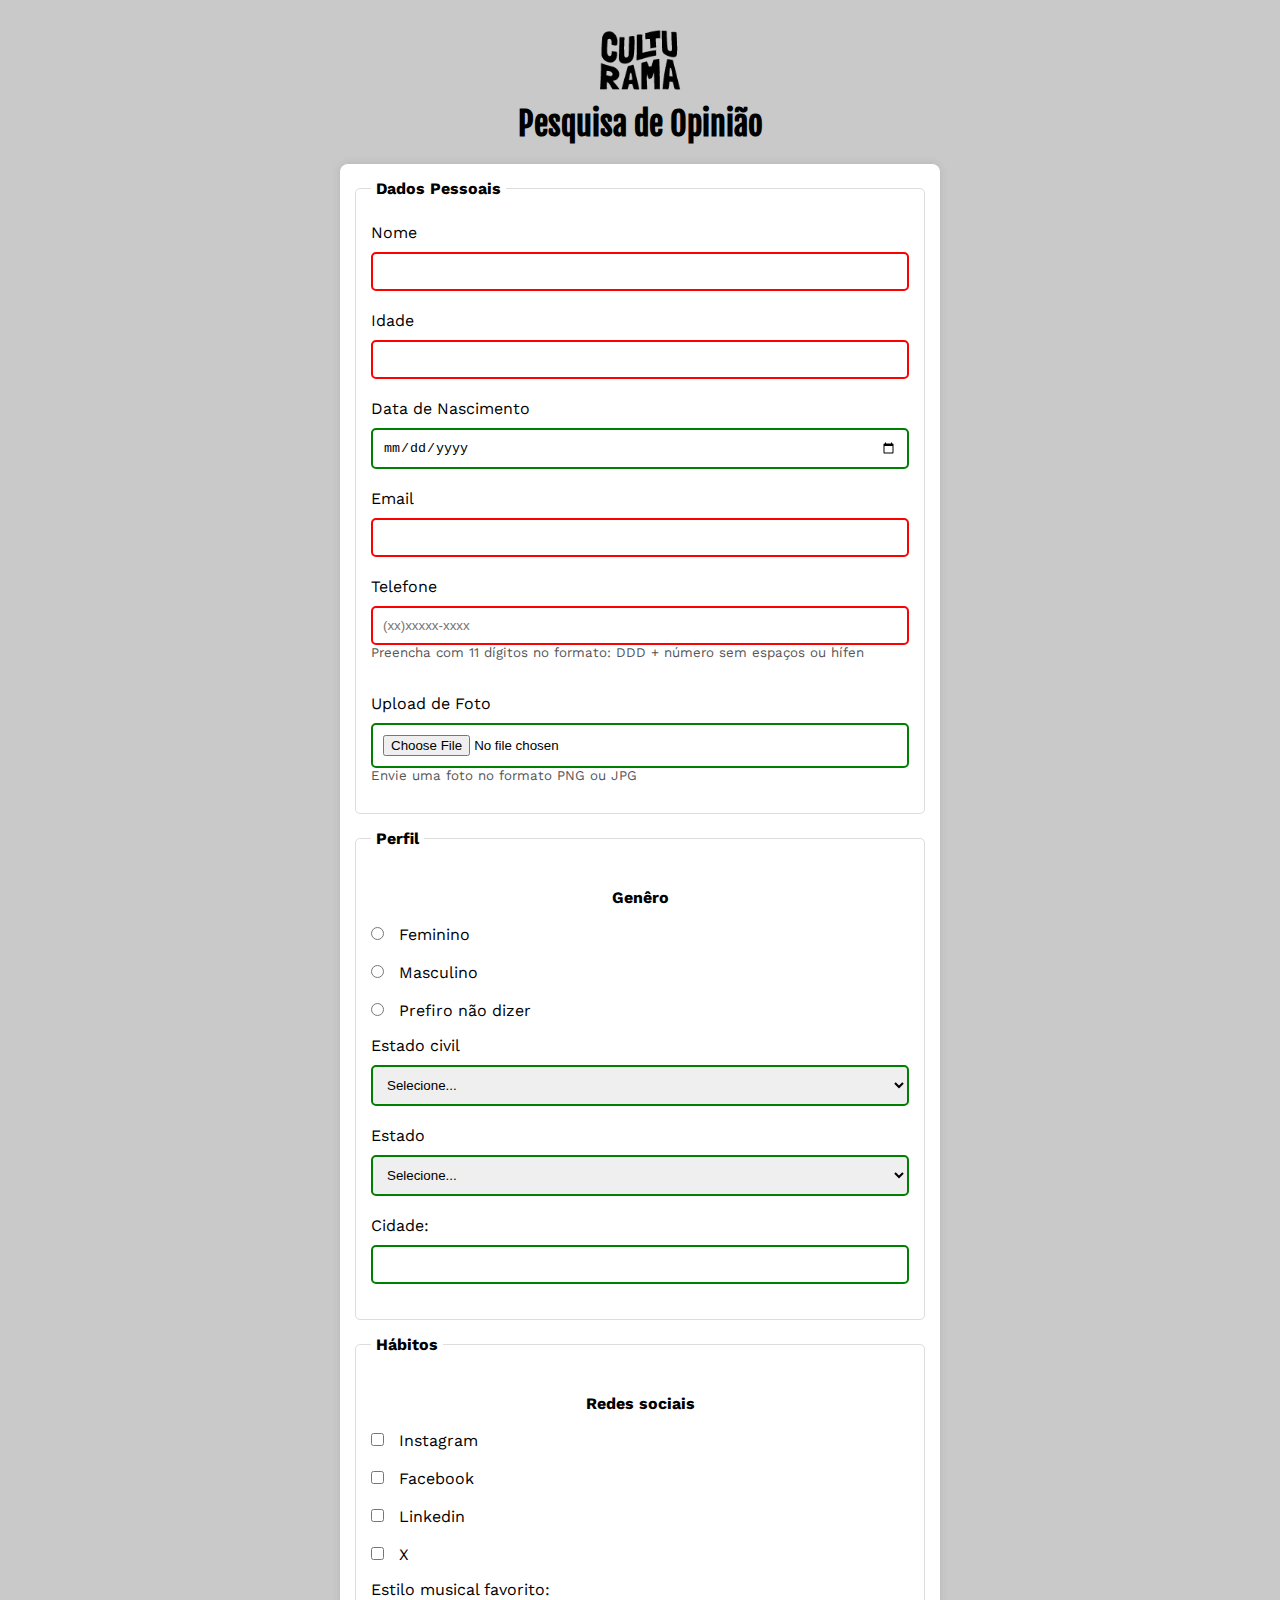
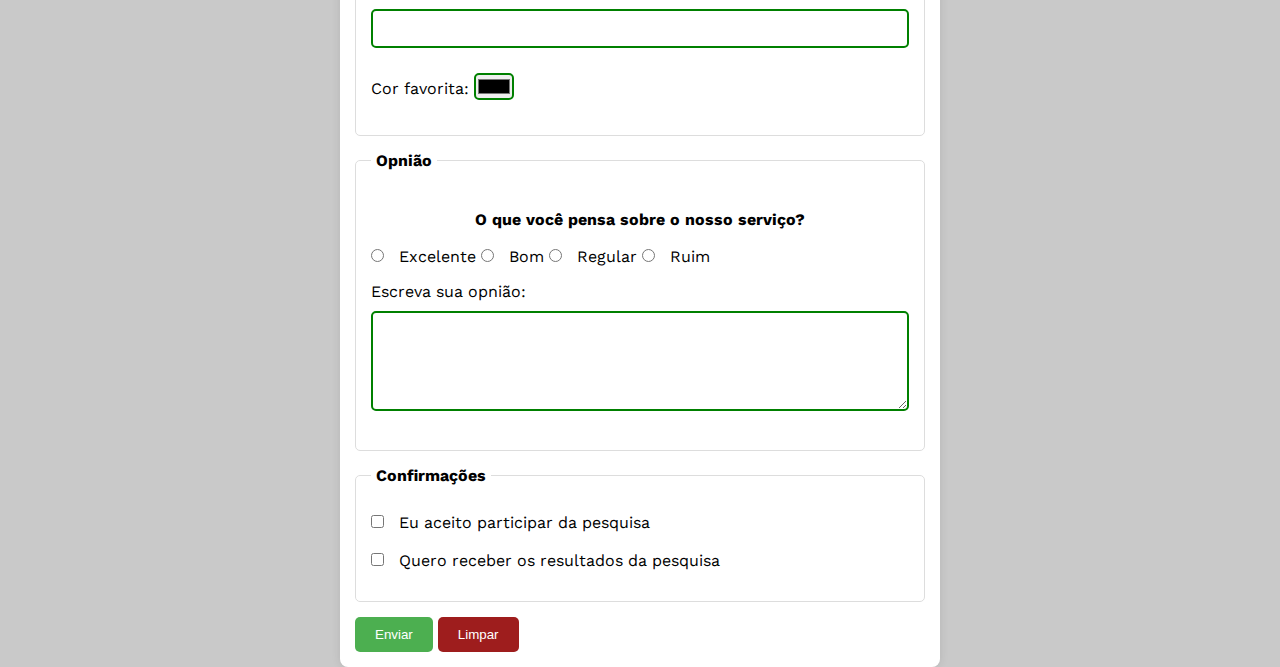
<file: index.html>
<!DOCTYPE html>
<html lang="pt-br">
<head>
    <meta charset="UTF-8">
    <meta name="viewport" content="width=device-width, initial-scale=1.0">
    <link rel="icon" href="culturama-favico.png" type="image/x-icon">
    <link rel="stylesheet" href="css/style.css">
    
    <link rel="preconnect" href="https://fonts.googleapis.com">
    <link rel="preconnect" href="https://fonts.gstatic.com" crossorigin>
    <link href="https://fonts.googleapis.com/css2?family=Fjalla+One&family=Work+Sans&display=swap" rel="stylesheet">
    <title>Pesquisa de Cultura!</title>
    <meta name="google-site-verification" content="nn6rWMT6C04krGrzVaY0EyDMMKrpswJuuY0eMbq81WI" />
</head>
<body>
    <main>
    <header>
        <img src="img/logo-culturama.png" alt="logo culturama">
        <h1>Pesquisa de Opinião</h1>
    </header>
<form action="sucesso.html" method="get">

    <section>
            <fieldset>
                <!-- DADOS PESSOAIS -->
                <legend>Dados Pessoais</legend>
                <label for="name">Nome</label>
                <input type="text" name="userName" id="name" required>
                <br>
                <label for="age">Idade</label>
                <input type="number" name="userAge" min="12" max="100" required id="age">
                <br>
                <label for="birthDate">Data de Nascimento</label>
                <input type="date" name="userBirthDate" id="birthDate">
                <br>
                <label for="email">Email</label>
                <input type="email" name="userEmail" required id="email">
                <br>
                <label for="phoneNumber">Telefone</label>
                <input type="tel" name="userPhoneNumber" pattern="[0-9] {11}" placeholder="(xx)xxxxx-xxxx" required id="phoneNumber" aria-describedby="phoneHelp">
                <small id="phoneHelp">Preencha com 11 dígitos no formato: DDD + número sem espaços ou hífen</small>
            
                <br>
                <label for="image">Upload de Foto</label>
                <input type="file" accept="image/*" name="userImage" id="image" aria-describedby="imageHelp">
                <small id="imageHelp">Envie uma foto no formato PNG ou JPG</small>
            </fieldset>
    </section>

    <section>
        <fieldset>
            <legend>
                Perfil
            </legend>

            <p>Genêro</p>
            <input type="radio" name="userGender" value="Feminino" id="fem">
            <label for="fem">Feminino</label>
            <br>
            <input type="radio" name="userGender" value="Masculino" id="masc">
            <label for="masc">Masculino</label>
            <br>
            <input type="radio" name="userGender" value="Prefiro não dizer" id="notInformad">
            <label for="notInformad">Prefiro não dizer</label>

            <br>

            <label for="maritalStatus">Estado civil</label>
            <select id="maritalStatus" name="userMaritalStatus">
                <option value="notInformad">Selecione...</option>
                <option value="Casado">Casado</option>
                <option value="Solteiro">Solteiro</option>
                <option value="Divorciado">Divorciado</option>
                <option value="casado">União estável</option>
            </select>
            <br>
            <label for="state">Estado</label>
            <select id="state" name="userState">
            <option value="notInformad">Selecione...</option>
            <option value="Acre">Acre</option>
            <option value="Alagoas">Alagoas</option>
            <option value="Amapá">Amapá</option>
            <option value="Amazonas">Amazonas</option>
            <option value="Bahia">Bahia</option>
            <option value="Ceará">Ceará</option>
            <option value="Distrito Federal">Distrito Federal</option> 
            <option value="Espirito Santo">Espirito Santo</option> 
            <option value="Goiás">Goiás</option>
            <option value="Maranhão">Maranhão</option>
            <option value="Mato Grosso do Sul">Mato Grosso do Sul</option> 
            <option value="Mato Grosso">Mato Grosso</option> 
            <option value="Minas Gerais">Minas Gerais</option> 
            <option value="Pará">Pará</option>
            <option value="Paraíba">Paraíba</option>
            <option value="Paraná">Paraná</option>
            <option value="Pernambuco">Pernambuco</option>
            <option value="Piauí">Piauí</option>
            <option value="Rio de Janeiro">Rio de Janeiro</option>
            <option value="Rio Grande do Sul">Rio Grande do Sul</option> 
            <option value="Rondônia">Rondônia</option>
            <option value="Roraima">Roraima</option>
            <option value="Santa Catarina">Santa Catarina</option> 
            <option value="São Paulo">São Paulo</option>
            <option value="Sergipe">Sergipe</option>
            <option value="Tocantins">Tocantins</option>
            </select>
            <br>

            <label for="city">Cidade:</label>
            <input type="text" name="userCity" id="city">
        </fieldset>
    </section>

    <section>
    <fieldset>
        <legend>Hábitos</legend>
        <p>Redes sociais</p>
        <input id="instagram" type="checkbox" name="social" value="instagram">
        <label for="instagram">Instagram</label>
        <br>
        <input id="facebook" type="checkbox" name="social" value="facebook">
        <label for="facebook">Facebook</label>
        <br>
        <input id="linkedin" type="checkbox" name="social" value="linkedin">
        <label for="linkedin">Linkedin</label>
        <br>
        <input id="x" type="checkbox" name="social" value="X">
        <label for="x">X</label>

        <br>

        <label for="musicStyle">Estilo musical favorito:</label>
        <input list="StyleTypes" type="text" id="musicStyle" name="userMusicStyle">
        <datalist id="StyleTypes">
            <option value="Pop"></option>
            <option value="Rock"></option>
            <option value="Sertanejo"></option>
            <option value="Funk"></option>
            <option value="Clássica"></option>
            <option value="Jazz"></option>
            <option value="Eletrônica"></option>
            <option value="Hip Hop"></option>
            <option value="MPB"></option>
            <option value="Gospel"></option>
        </datalist>

        <br>

        <label for="favoriteColor">Cor favorita:</label>
        <input type="color" id="favoriteColor" name="userFavoriteColor">
    </fieldset>
    </section>

    <section>
        <fieldset>
            <legend>Opnião</legend>

            <p>O que você pensa sobre o nosso serviço?</p>
            
            <input type="radio" name="userOpnion" value="Excelente" id="excellent">
            <label for="excellent">Excelente</label>

            <input type="radio" name="userOpnion" value="Bom" id="good">
            <label for="good">Bom</label>
            <input type="radio" name="userOpnion" value="Regular" id="regular">
            <label for="regular">Regular</label>
            <input type="radio" name="userOpnion" value="Ruim" id="bad">
            <label for="bad">Ruim</label>

            <br>
            <label for="comment">Escreva sua opnião:</label>
            <br>
            <textarea name="userComment" id="comment" cols="30" rows="5"></textarea>
        </fieldset>
    </section>

    <section>
        <fieldset>
            <legend>Confirmações</legend>

            <input type="checkbox" name="userLgpd" id="userLgpdTerm" value="accept" required>
            <label for="userLgpdTerm">Eu aceito participar da pesquisa</label><br>

            <input type="checkbox" name="userGetResult" id="getResult" value="accept">
            <label for="getResult">Quero receber os resultados da pesquisa</label>

        </fieldset>

    <button type="submit" aria-label="Enviar dados do formulário">Enviar</button>
    <button type="reset" aria-label="Limpar formulário">Limpar</button>

     </form>
     </section>
    </main>

</body>
</html>
</file>
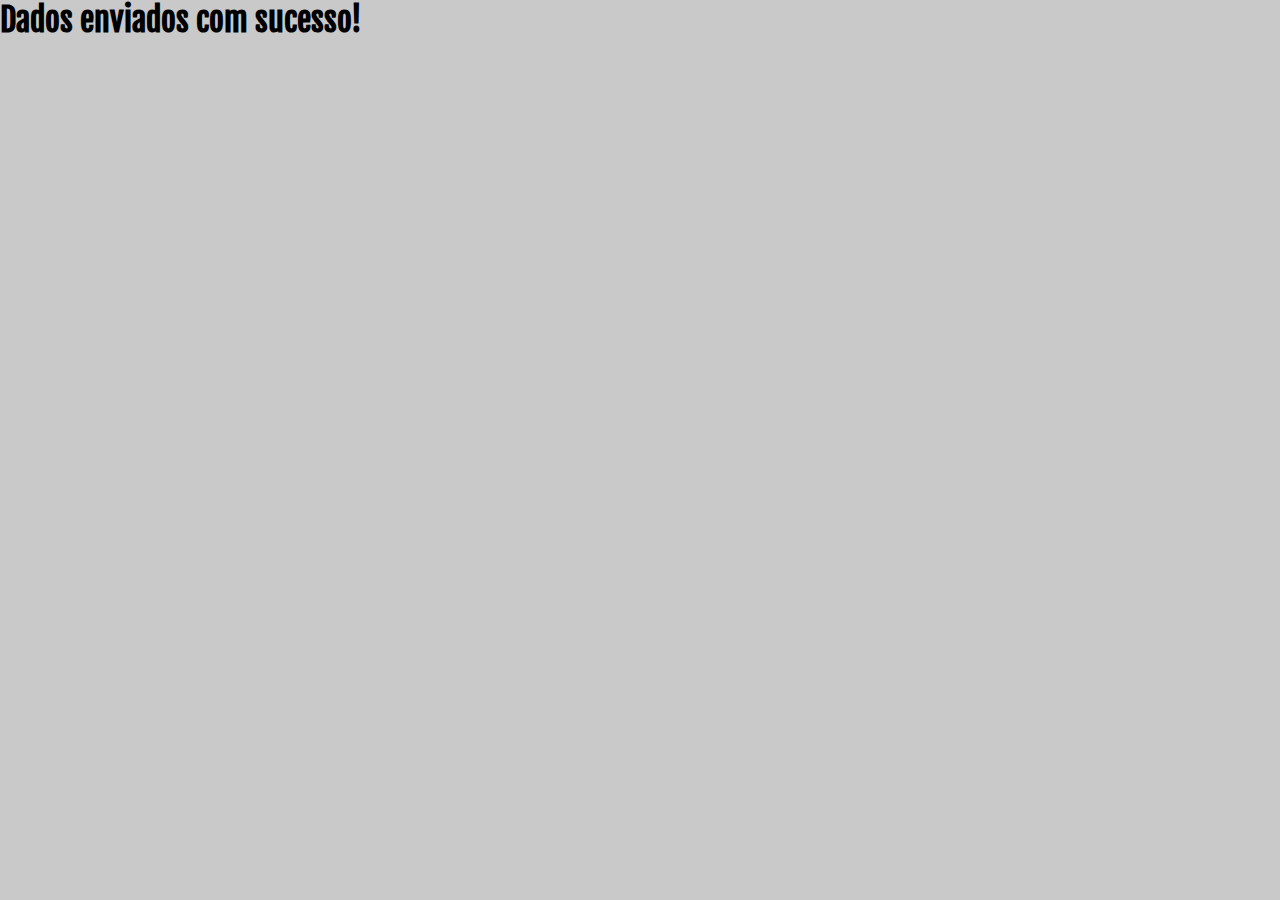
<file: sucesso.html>
<!DOCTYPE html>
<html lang="pt-BR">
<head>
    <meta charset="UTF-8">
    <meta name="viewport" content="width=device-width, initial-scale=1.0">
    <link rel="icon" href="culturama-favico.png" type="image/x-icon">
    <link rel="stylesheet" href="css/style.css">
    
    <link rel="preconnect" href="https://fonts.googleapis.com">
    <link rel="preconnect" href="https://fonts.gstatic.com" crossorigin>
    <link href="https://fonts.googleapis.com/css2?family=Fjalla+One&family=Work+Sans&display=swap" rel="stylesheet">
</head>
<body>
    <h1 role="alert">Dados enviados com sucesso!</h1>
</body>
</html>
</file>
<file: css/style.css>
* {
    margin: 0;
    padding: 0;
    box-sizing: border-box;
}

body {
    background-color: #c9c9c9;
    font-family: "Work Sans", sans-serif;
}

main{
    width: 100%;
    max-height: 700px;
    margin: 0 auto;
}

header{
    text-align: center;
    margin-bottom: 20px;
}

img{
    width: 100px;
    margin-top: 20px;
}

h1{
    font-family: "Fjalla One", sans-serif;
}

p{
    margin: 15px 0;
    text-align: center;
    font-weight: bold;
}

form{
    background-color: #ffffff;
    padding: 15px;
    border-radius: 8px;
    box-shadow: 0 0 10px rgba(0, 0, 0, 0.1);
    max-width: 600px;
    margin: 0 auto;
}

fieldset{
    padding: 15px;
    border: 1px solid #ddd;
    border-radius: 5px;
    margin-bottom: 15px;
}

legend{
    font-weight: bold;
    margin-bottom: 10px;
    padding: 0 5px;
}

label{
    display: inline-block;
    margin-bottom: 5px;
}

input,select,textarea{
    width: 100%;
    padding: 10px;
    margin-top: 5px;
    margin-bottom: 20px;
    border: 1px solid #ccc;
    border-radius: 5px;
}

textarea{
    resize: vertical;
    min-height: 100px;
}
input[type="radio"], input[type="checkbox"]{
    width: auto;
    margin-right: 10px;
}

input[type="color"]{
    width: 40px;
    padding: 0;
}

input[type="tel"], input[type="file"]{
    margin-bottom: 0;
}

small{
    display: block;
    margin-bottom: 15px;
    color: #555;
}

button[type="submit"]{
    background-color: #4CAF50;
    color: white;
    padding: 10px 20px;
    border: none;
    border-radius: 5px;
    cursor: pointer;
}

button[type="reset"]{
    background-color: #9e1d1d;
    color: white;
    padding: 10px 20px;
    border: none;
    border-radius: 5px;
    cursor: pointer;
}

button[type="submit"]:hover{
    background-color: #45a049;
}

button[type="reset"]:hover{
    background-color: #7a1515;
}

input:invalid, select:invalid, textarea:invalid{
    border: 2px solid red;
}

input:valid, select:valid, textarea:valid{
    border: 2px solid green;
}
</file>
